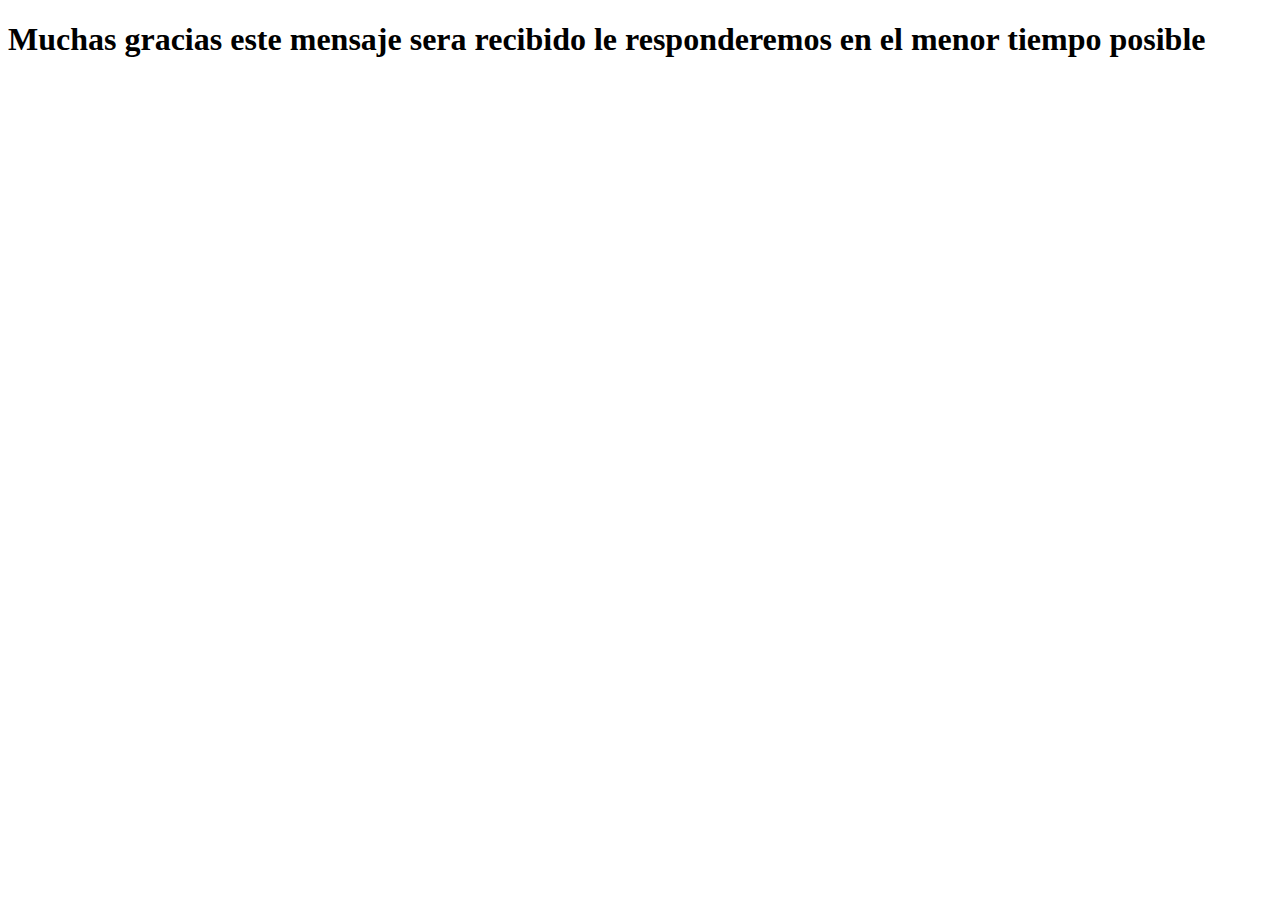
<file: php/confirma.html>
<!doctype html>
<html lang="es">
  <head>
    <!-- Required meta tags -->
    <meta charset="utf-8">
    <meta name="viewport" content="width=device-width, initial-scale=1, shrink-to-fit=no">

    <!-- Bootstrap CSS -->
    <link rel="stylesheet" href="https://cdn.jsdelivr.net/npm/bootstrap@4.5.3/dist/css/bootstrap.min.css" integrity="sha384-TX8t27EcRE3e/ihU7zmQxVncDAy5uIKz4rEkgIXeMed4M0jlfIDPvg6uqKI2xXr2" crossorigin="anonymous">

    <title>Formulario</title>
  </head>
  <body class="container-fluid">
    <h1>Muchas gracias este mensaje sera recibido le responderemos en el menor tiempo posible</h1>

    <!-- Optional JavaScript; choose one of the two! -->

    <!-- Option 1: jQuery and Bootstrap Bundle (includes Popper) -->
    <script src="https://code.jquery.com/jquery-3.5.1.slim.min.js" integrity="sha384-DfXdz2htPH0lsSSs5nCTpuj/zy4C+OGpamoFVy38MVBnE+IbbVYUew+OrCXaRkfj" crossorigin="anonymous"></script>
    <script src="https://cdn.jsdelivr.net/npm/bootstrap@4.5.3/dist/js/bootstrap.bundle.min.js" integrity="sha384-ho+j7jyWK8fNQe+A12Hb8AhRq26LrZ/JpcUGGOn+Y7RsweNrtN/tE3MoK7ZeZDyx" crossorigin="anonymous"></script>

    <!-- Option 2: jQuery, Popper.js, and Bootstrap JS
    <script src="https://code.jquery.com/jquery-3.5.1.slim.min.js" integrity="sha384-DfXdz2htPH0lsSSs5nCTpuj/zy4C+OGpamoFVy38MVBnE+IbbVYUew+OrCXaRkfj" crossorigin="anonymous"></script>
    <script src="https://cdn.jsdelivr.net/npm/popper.js@1.16.1/dist/umd/popper.min.js" integrity="sha384-9/reFTGAW83EW2RDu2S0VKaIzap3H66lZH81PoYlFhbGU+6BZp6G7niu735Sk7lN" crossorigin="anonymous"></script>
    <script src="https://cdn.jsdelivr.net/npm/bootstrap@4.5.3/dist/js/bootstrap.min.js" integrity="sha384-w1Q4orYjBQndcko6MimVbzY0tgp4pWB4lZ7lr30WKz0vr/aWKhXdBNmNb5D92v7s" crossorigin="anonymous"></script>
    -->
  </body>
</html>
</file>
